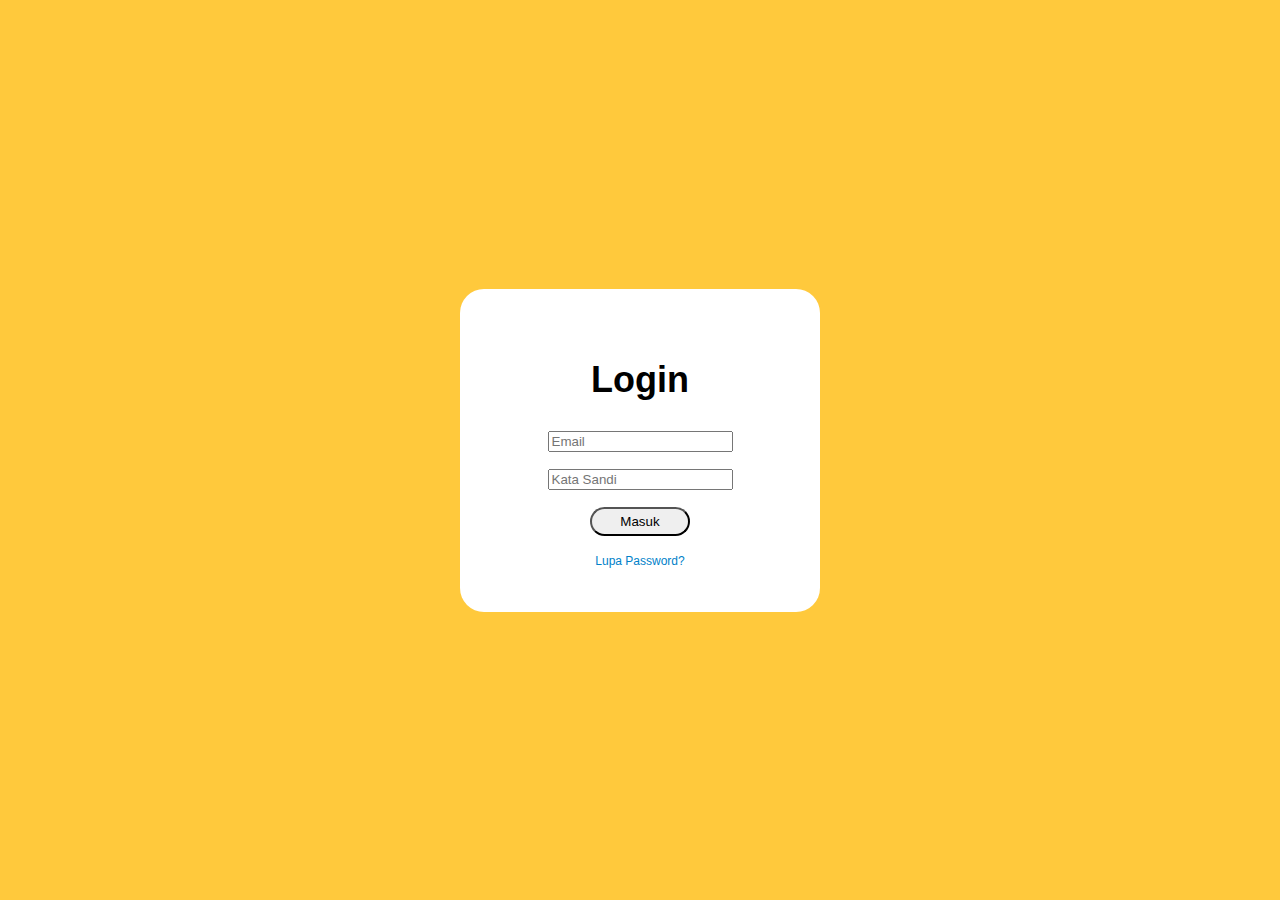
<file: index.html>
<!DOCTYPE html>
<html lang="en">

<head>
    <meta charset="UTF-8">
    <meta http-equiv="X-UA-Compatible" content="IE=edge">
    <meta name="viewport" content="width=device-width, initial-scale=1.0">
    <title>Document</title>
    <link rel="stylesheet" href="style.css">
</head>

<body>
    <div class="kotak">
        <h2>Login</h2>
        <form action="">
            <input type="text" placeholder="Email">
            <input type="password" placeholder="Kata Sandi">
            <div class="tombol">
                <button>Masuk</button>
            </div>
            <a href="">Lupa Password?</a>
        </form>
    </div>
</body>

</html>
</file>
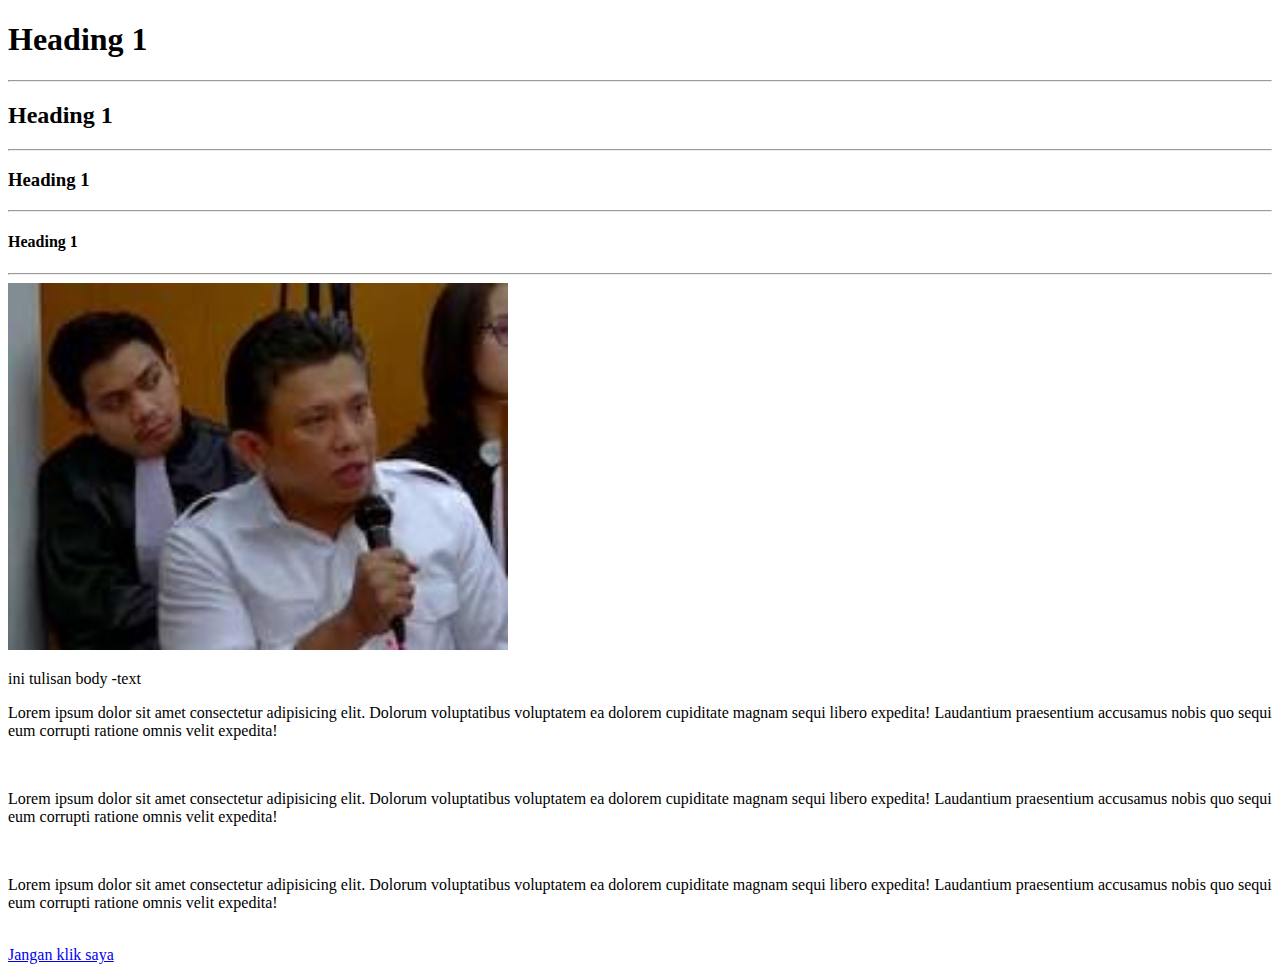
<file: Web Dev/1-5-23/index.html>
<!DOCTYPE html>
<html lang="en">

<head>
    <meta charset="UTF-8">
    <meta http-equiv="X-UA-Compatible" content="IE=edge">
    <meta name="viewport" content="width=device-width, initial-scale=1.0">
    <title>Web Pertama</title>
    <link rel="style.css" href="style.css">
</head>

<body>
    <h1>Heading 1</h1>
    <hr>
    <h2>Heading 1</h2>
    <hr>
    <h3>Heading 1</h3>
    <hr>
    <h4>Heading 1</h4>
    <hr>

    <img src="[data-uri]"
        alt="Gambar" width="500">

    <p>ini tulisan body -text</p>
    <p>Lorem ipsum dolor sit amet consectetur adipisicing elit. Dolorum voluptatibus voluptatem ea dolorem cupiditate
        magnam sequi libero expedita! Laudantium praesentium accusamus nobis quo sequi eum corrupti ratione omnis velit
        expedita!</p>
    <br>
    <p>Lorem ipsum dolor sit amet consectetur adipisicing elit. Dolorum voluptatibus voluptatem ea dolorem cupiditate
        magnam sequi libero expedita! Laudantium praesentium accusamus nobis quo sequi eum corrupti ratione omnis velit
        expedita!</p>
    <br>
    <p>Lorem ipsum dolor sit amet consectetur adipisicing elit. Dolorum voluptatibus voluptatem ea dolorem cupiditate
        magnam sequi libero expedita! Laudantium praesentium accusamus nobis quo sequi eum corrupti ratione omnis velit
        expedita!</p>
    <br>

    <a
        href="https://www.google.com/search?q=sambo&oq=sambo&aqs=edge..69i57j0i433i512j0i131i433i512l2j0i433i512j0i131i433i512j0i433j0i131i433i512.747j0j1&sourceid=chrome&ie=UTF-8">Jangan
        klik saya</a>


</body>

</html>
</file>
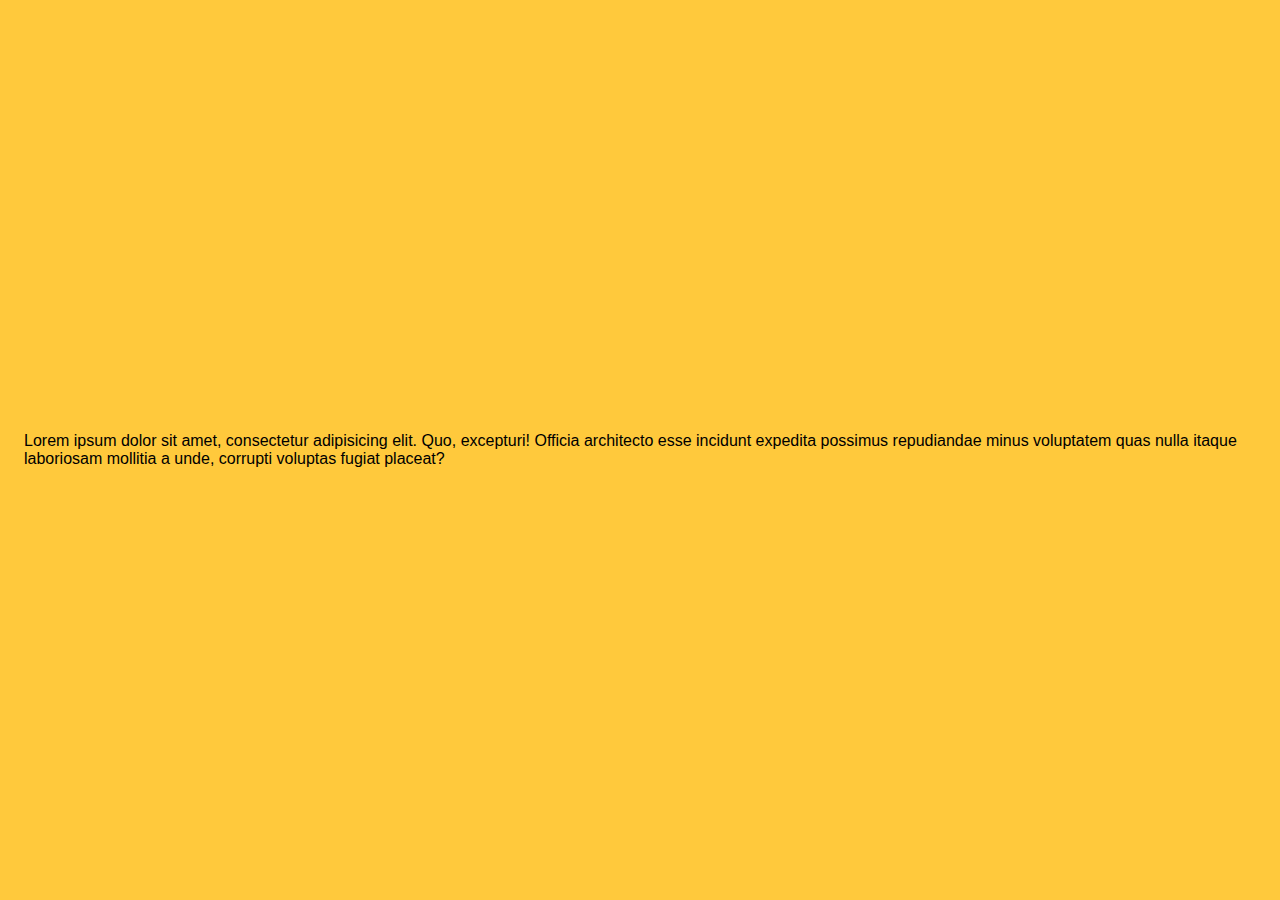
<file: Web Dev/1-5-23/index2.html>
<!DOCTYPE html>
<html lang="en">

<head>
    <meta charset="UTF-8">
    <meta http-equiv="X-UA-Compatible" content="IE=edge">
    <meta name="viewport" content="width=device-width, initial-scale=1.0">
    <title>Document</title>
    <!--
        <style> //css didalam html
        p {
            color: #46a094;
                text-align: center;
                font-style: italic;
                size: 20ch;
                background: white;
            }
    
            .header {
                color: gray;
                width: 50%;
                height: 50%;
            }
        </style>
        
    -->
    <link rel="stylesheet" href="style.css"> <!-- css diluar html-->
</head>

<body>
    <!-- <p style="color: #46a094;">Lorem ipsum, dolor sit amet consectetur adipisicing elit.
        Eligendi deleniti cumque est soluta? Provident eius
        aperiam sapiente, ipsam dolor explicabo aut, pariatur minus saepe magni recusandae possimus deleniti nostrum.
        Omnis.</p> //css didalam tag
--> 
    <div class="header">
        <p>
            Lorem ipsum dolor sit amet, consectetur adipisicing elit. Quo, excepturi! Officia architecto esse incidunt
            expedita possimus repudiandae minus voluptatem quas nulla itaque laboriosam mollitia a unde, corrupti
            voluptas
            fugiat placeat?
        </p>
    </div>

</body>

</html>
</file>
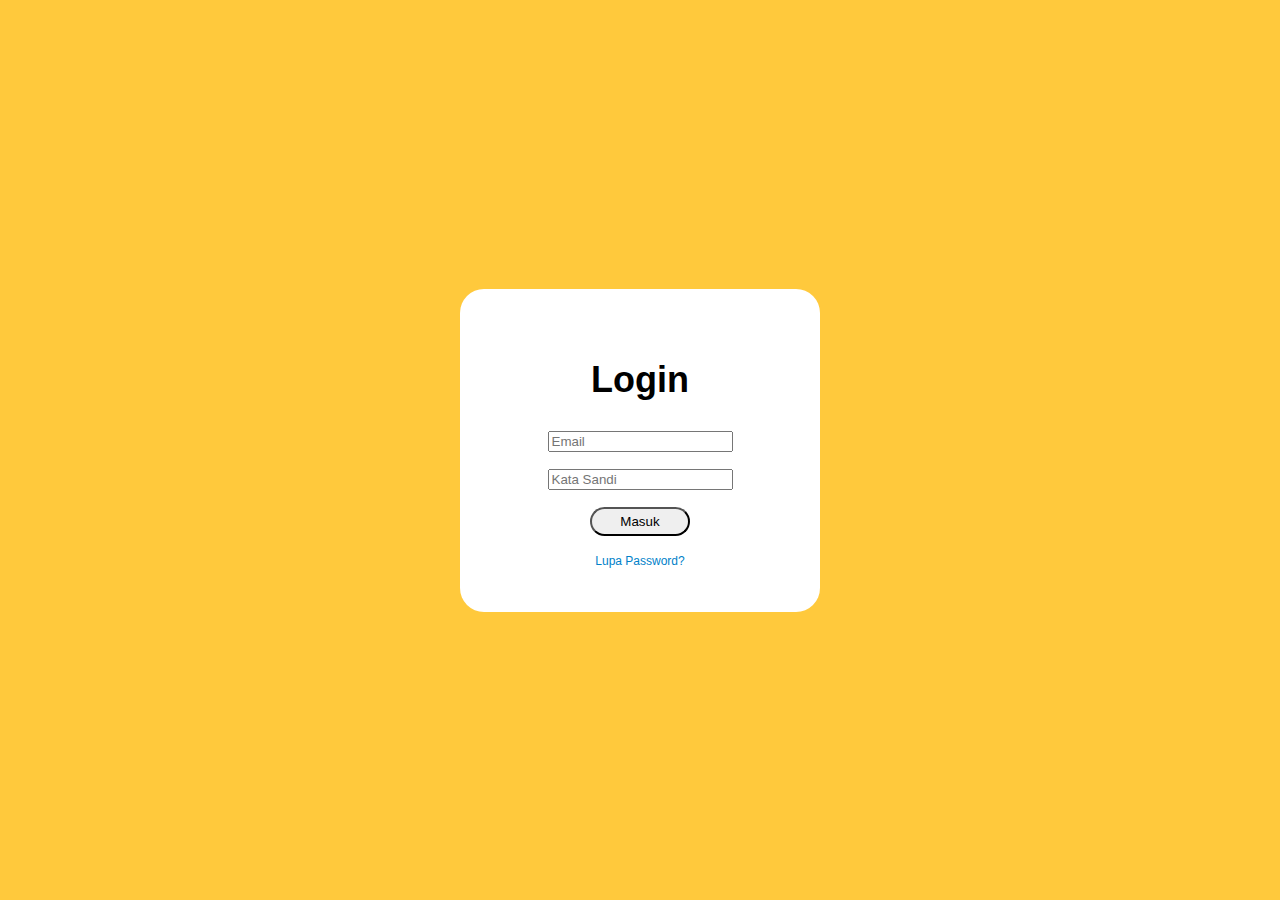
<file: Web Dev/1-5-23/Tugas1-Login.html>
<!DOCTYPE html>
<html lang="en">

<head>
    <meta charset="UTF-8">
    <meta http-equiv="X-UA-Compatible" content="IE=edge">
    <meta name="viewport" content="width=device-width, initial-scale=1.0">
    <title>Document</title>
    <link rel="stylesheet" href="style.css">
</head>

<body>
    <div class="kotak">
        <h2>Login</h2>
        <form action="">
            <input type="text" placeholder="Email">
            <input type="password" placeholder="Kata Sandi">
            <div class="tombol">
                <button>Masuk</button>
            </div>
            <a href="">Lupa Password?</a>
        </form>
    </div>
</body>

</html>
</file>
<file: style.css>
*{
    box-sizing: border-box;
    font-family: sans-serif;
}

html{
    height: 100%;
}

body{
    height: 100%;
    display: grid;
    place-items: center;
    margin: 0;
    padding: 0 24px;
    background: #FFC93C;
}


.kotak{
    width: 360px;
    margin: 0;
    align-items: center;
    padding: 70px 30px 44px;
    border-radius: 24px;
    background: #fff;
    text-align: center;
}

h2 {
    font-style:normal;
    margin: 0 0 30px;
    font-weight: 700;
    font-size: 36px;  
}

form{
    width: 100%;
    margin: 0;
    display: grid;
    gap: 17px;
    place-items: center;
}

a{
    text-decoration: none;
    font-size: 12px;
    color: #0081C9;
}

.tombol{
    height: 30px;
    width: 120px;
}

button{
    border-radius: 25px;
    height: 29px;
    width: 100px;
}



.tombol :hover{
    transition: 0.5s;
    background-color: #FFC93C;
}
</file>
<file: Web Dev/1-5-23/style.css>
*{
    box-sizing: border-box;
    font-family: sans-serif;
}

html{
    height: 100%;
}

body{
    height: 100%;
    display: grid;
    place-items: center;
    margin: 0;
    padding: 0 24px;
    background: #FFC93C;
}


.kotak{
    width: 360px;
    margin: 0;
    align-items: center;
    padding: 70px 30px 44px;
    border-radius: 24px;
    background: #fff;
    text-align: center;
}

h2 {
    font-style:normal;
    margin: 0 0 30px;
    font-weight: 700;
    font-size: 36px;  
}

form{
    width: 100%;
    margin: 0;
    display: grid;
    gap: 17px;
    place-items: center;
}

a{
    text-decoration: none;
    font-size: 12px;
    color: #0081C9;
}

.tombol{
    height: 30px;
    width: 120px;
}

button{
    border-radius: 25px;
    height: 29px;
    width: 100px;
}



.tombol :hover{
    transition: 0.5s;
    background-color: #FFC93C;
}
</file>
